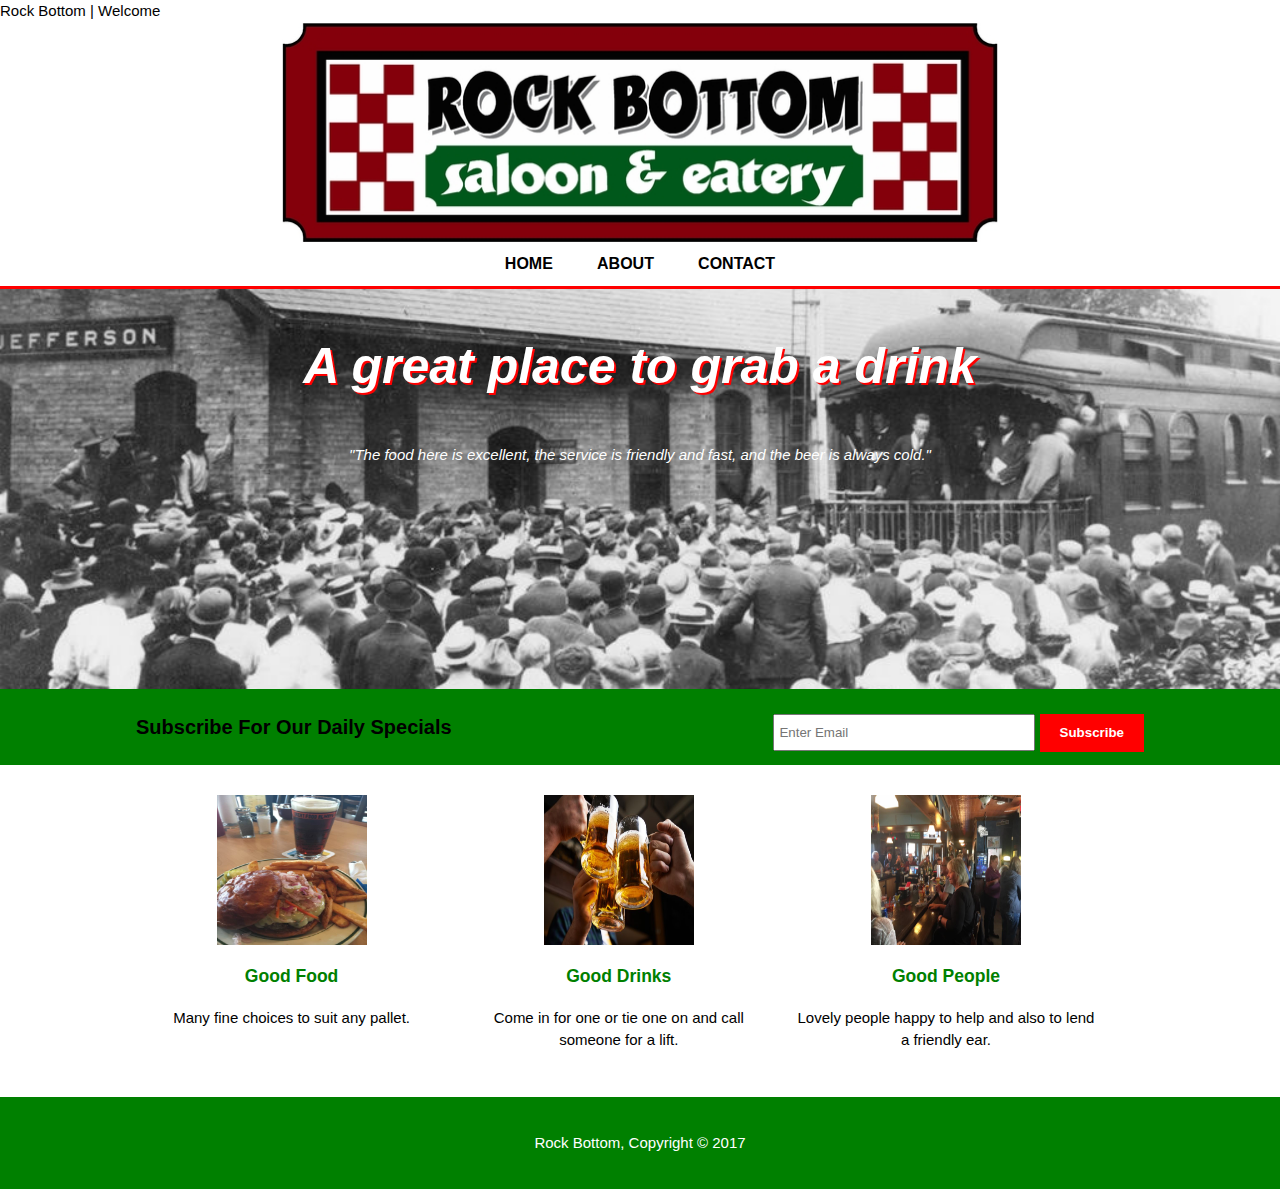
<file: rockbottom/index.html>
<!DOCTYPE html>
<html>
  <head>
    <meta charset="utf-8">
    <meta name="veiwport" content="width=device-width">
    <meta name="description" content="Rock bottom Saloon and eatery">
    <meta name="keywords" content="good food, fun bar jefferson wi, good drinks"
    <meta name="author" content="Brad Seif"
    <title>Rock Bottom | Welcome</title>
    <link rel="stylesheet" href="./css/style.css">
<body>
  <header>
    <div class="container">
      <div id="branding">
      <img src="./img/logo.jpg">
    </div>
    <nav>
      <ul>
        <li><a href="index.html">Home</a></li>
        <li><a href="about.html">About</a></li>
        <li><a href="contact.html">Contact</a></li>
      </ul>
    </nav>
  </header>

<section id="showcase">
  <div class="container">
    <h1>A great place to grab a drink</h1>
    <p>"The food here is excellent, the service is friendly and fast, and the beer is always cold."</p>
  </div>
</section>

<section id="newsletter">
  <div class="container">
    <h1>Subscribe For Our Daily Specials</h1>
    <form action="process.php">
      <input type="email" placeholder="Enter Email">
      <button type="submit" class="button_1">Subscribe</button>
    </form>
  </section>

  <section id="boxes">
    <div class="container">
      <div class="box">
        <img src="./img/food1.jpg">
        <h3>Good Food</h3>
        <p>Many fine choices to suit any pallet.</p>
      </div>
      <div class="box">
        <img src="./img/drinks.jpg">
        <h3>Good Drinks</h3>
        <p>Come in for one or tie one on and call someone for a lift.</p>
      </div>
      <div class="box">
        <img src="./img/people.jpg">
        <h3>Good People</h3>
        <p>Lovely people happy to help and also to lend a friendly ear.</p>
      </div>
  </section>
  <section>
      <footer>
        <p>Rock Bottom, Copyright &copy; 2017</p>
      </footer>

  </section>
  </head>
  <body>

  </body>
</html>
</file>
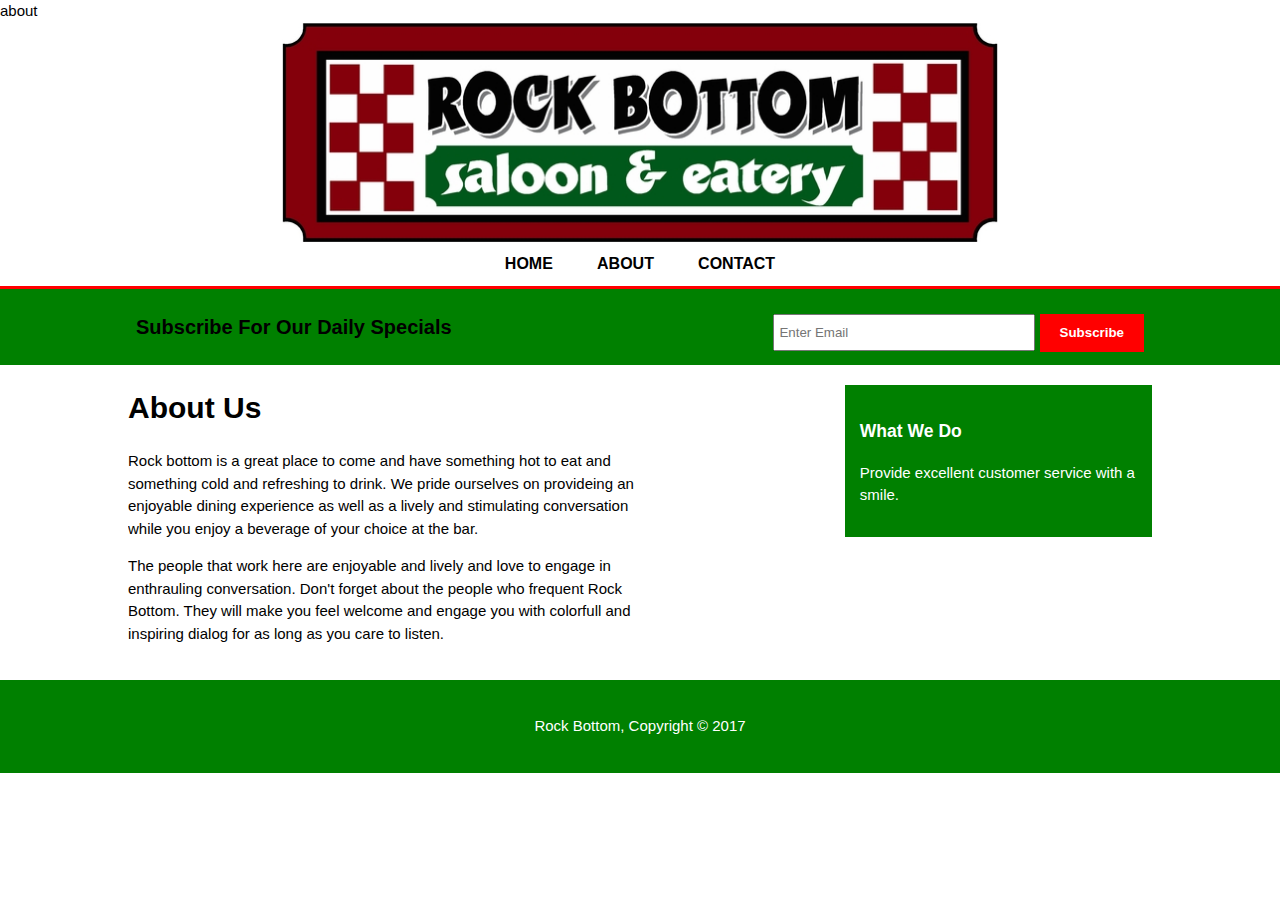
<file: rockbottom/about.html>
<!DOCTYPE html>
<html>
  <head>
    <meta charset="utf-8">
    <meta name="veiwport" content="width=device-width">
    <meta name="description" content="Rock bottom Saloon and eatery">
    <meta name="keywords" content="good food, fun bar jefferson wi, good drinks"
    <meta name="author" content="Brad Seif"
    <title>about</title>
    <link rel="stylesheet" href="./css/style.css">
<body>
  <header>
    <div class="container">
      <div id="branding">
      <img src="./img/logo.jpg">
    </div>
    <nav>
      <ul>
        <li><a href="index.html">Home</a></li>
        <li class="current"><a href="about.html">About</a></li>
        <li><a href="contact.html">Contact</a></li>
      </ul>
    </nav>
  </header>


<section id="newsletter">
  <div class="container">
    <h1>Subscribe For Our Daily Specials</h1>
    <form action="process.php">
      <input type="email" placeholder="Enter Email">
      <button type="submit" class="button_1">Subscribe</button>
    </form>
  </section>

  <section id="main">
    <div class="container">
      <article id="main-col">
        <h1 class="page-title">About Us</h1>
        <p> Rock bottom is a great place to come and have something hot to eat and something cold and refreshing to drink. We pride ourselves on provideing an enjoyable dining experience as well as a lively and stimulating conversation while you enjoy a beverage of your choice at the bar.</p>
        <p> The people that work here are enjoyable and lively and love to engage in enthrauling conversation. Don't forget about the people who frequent Rock Bottom. They will make you feel welcome and engage you with colorfull and inspiring dialog for as long as you care to listen.</p>
      </article>
      <aside id="sidebar">
        <div class="dark">
      <h3>What We Do</h3>
        <p>Provide excellent customer service with a smile.</p>
        </div>
      </aside>
    </div>
  </section>

  <section>
      <footer>
        <p>Rock Bottom, Copyright &copy; 2017</p>
      </footer>

  </section>
  </head>
  <body>

  </body>
</html>
</file>
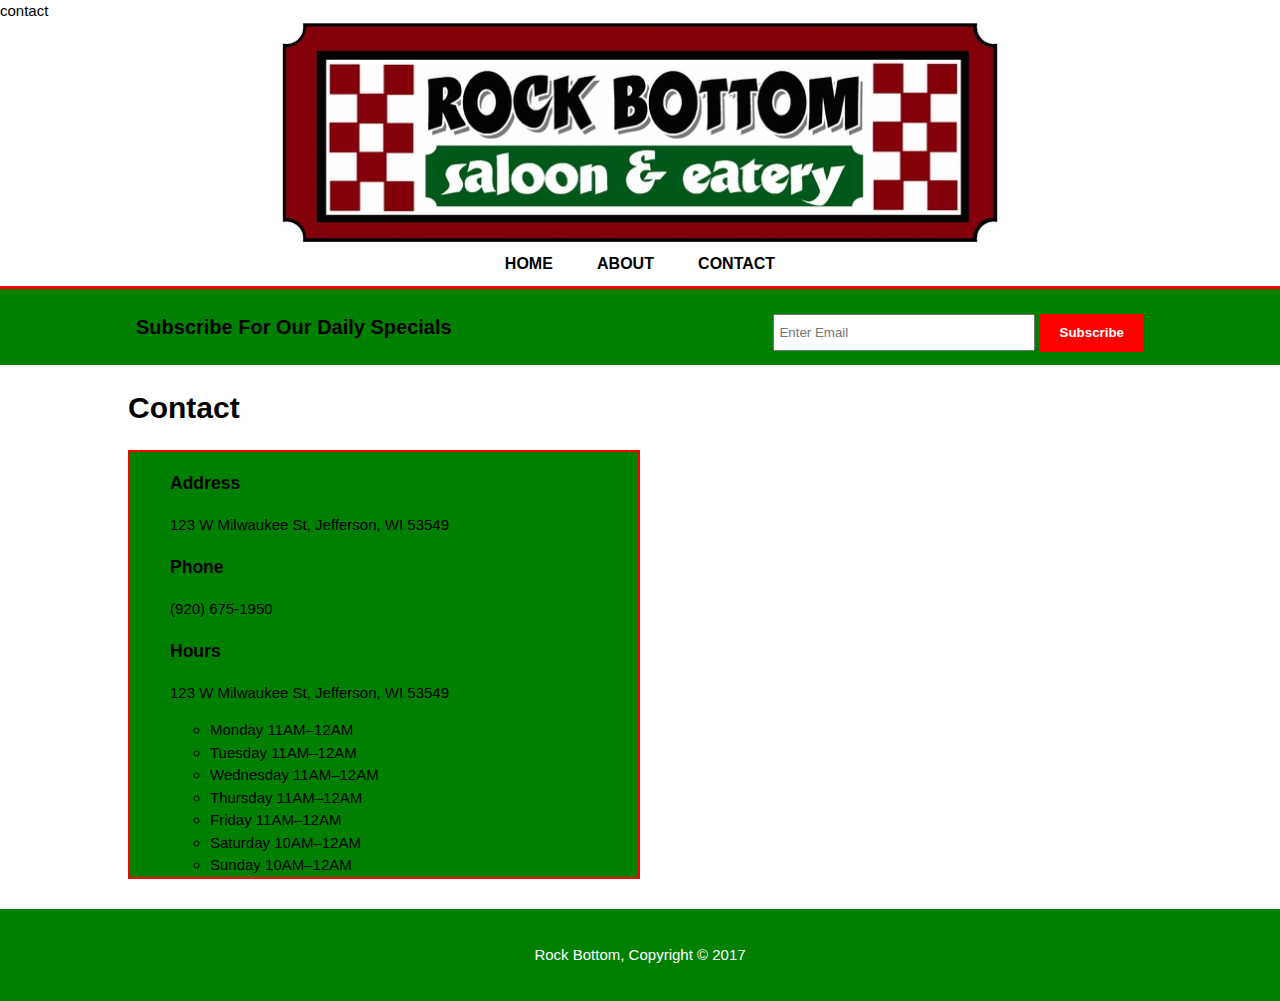
<file: rockbottom/contact.html>
<!DOCTYPE html>
<html>
  <head>
    <meta charset="utf-8">
    <meta name="veiwport" content="width=device-width">
    <meta name="description" content="Rock bottom Saloon and eatery">
    <meta name="keywords" content="good food, fun bar jefferson wi, good drinks"
    <meta name="author" content="Brad Seif"
    <title>contact</title>
    <link rel="stylesheet" href="./css/style.css">
<body>
  <header>
    <div class="container">
      <div id="branding">
      <img src="./img/logo.jpg">
    </div>
    <nav>
      <ul>
        <li><a href="index.html">Home</a></li>
        <li><a href="about.html">About</a></li>
        <li class="current"><a href="contact.html">Contact</a></li>
      </ul>
    </nav>
  </header>


<section id="newsletter">
  <div class="container">
    <h1>Subscribe For Our Daily Specials</h1>
    <form action="process.php">
      <input type="email" placeholder="Enter Email">
      <button type="submit" class="button_1">Subscribe</button>
    </form>
  </section>

  <section id="main">
    <div class="container">
      <article id="main-col">
        <h1 class="page-title">Contact</h1>
         <ul id="contact">
           <li>
             <h3>Address</h3>
              <p>123 W Milwaukee St, Jefferson, WI 53549</p>
           </li>
           <li>
             <h3>Phone</h3>
              <p>(920) 675-1950</p>
           </li>
           <li>
             <h3>Hours</h3>
              <p>123 W Milwaukee St, Jefferson, WI 53549</p>
               <ul>
                <li>Monday	11AM–12AM</li>
                <li>Tuesday	11AM–12AM</li>
                <li>Wednesday	11AM–12AM</li>
                <li>Thursday	11AM–12AM</li>
                <li>Friday	11AM–12AM</li>
                <li>Saturday	10AM–12AM</li>
                <li>Sunday	10AM–12AM</li>
               </ul>
           </li>
         </ul>
      </article>
    </div>
  </section>

  <section>
      <footer>
        <p>Rock Bottom, Copyright &copy; 2017</p>
      </footer>

  </section>
  </head>
  <body>

  </body>
</html>
</file>
<file: rockbottom/css/style.css>
body{
  font: 15px/1.5 Arial, Helvetica, sans-serif;
  padding:0;
  margin:0;
  bacground-color:#f4f4f4;
}
/* Global */
.container{
  width:80%;
  margin:auto;
  overflow: hidden;
}

.button_1{
  height: 38px;
  background: red;
  border:0;
  padding-left: 20px;
  padding-right: 20px;
  color:#ffffff;
  font-weight: bold;
}

.dark{
  padding: 15px;
  background: green;
  color: white;
  margin-top: 10px;
  margin-bottom: 10px;
}

/* Header */
header{
  background:white:
  color:#ffffff;
  margin: auto;
  border-bottom:red 3px solid;
}

img {
  display: block;
  margin: auto;
  width: 70%;
}

header a{
  color:black;
  text-decoration: none;
  text-transform: uppercase;
  font-size: 16px;
}

header ul{
  text-align: center;
  margin:0;
  padding: 10px 10px 10px 10px;
}

header li{
  font-weight: bold;
  text-align: center;
  line-height: 20px
  margin: auto;
  display: inline;
  padding: 0px 20px 0px 20px;
}

nav{
  margin: auto;
}

}

header #branding h1{
  margin:auto;

}
header nav{
  float: auto;
}
header a:hover{
  color:blue;
  font-weight: lighter;
}


/* showcase */

#showcase {
  min-height: 400px;
  background: url("../img/showcase1.jpg") no-repeat center;
  background-size: cover;
  text-align: center;
  color: white;
  font-style: italic;
}
#showcase h1 {
  margin-top: 40px;
  font-size: 50px;
  margin-bottom: 40px;
  text-shadow: 2px 2px red;
}

#newsletter h1{
  float: left;
  font-size: 20px;
}
#newsletter form {
  float: right;
  margin-top: 15px;
}
#newsletter input[type="email"]{
  padding: 4px;
  height: 25px;
  width: 250px;
}

#newsletter {
  padding: 10px;
  background-color: green;
}


/* Boxes */

#boxes{
  margin-top: 20px;
  margin-left: 0;
}

#boxes .box{
  float: left;
  text-align: center;
  width: 30%;
  padding: 10px;
}
#boxes .box img{
  width: 150px;
  height: 150px;
}

#boxes h3{
  color: green;
  font:
}

/* sidebar */
aside#sidebar{
 float: right;
 width: 30%;
 margin-top: 10px;
}

/* Main-col */

article#main-col{
  float: left;
  width: 50%;
}
/* contact */

ul#contact{
  list-style: none;
  border: red solid 2px;
  margin-bottom: 10px;
  background: green;
}

footer{
  padding: 20px;
  margin-top: 20px;
  color: white;
  background-color: green;
  text-align: center;
}

/* Media Quaries */

@media(max-width: 768px){
  header #branding,
  header nav,
  header nav li,
  #newsletter h1,
  #newsletter form,
  #boxes .box,
  article#main-col,
  aside#sidebar  {
    float: none;
    text-align: center;
    width: 100%;
  }
header{
  padding-bottom: 20px;
}

#showcase h1{
  margin-top: 40px;
}

#newsletter button{
  display: block;
  width: 100%;
}

#newsletter form input[type="email"]
{
  width: 100%;
  margin-bottom: 5px;

}


}
</file>
